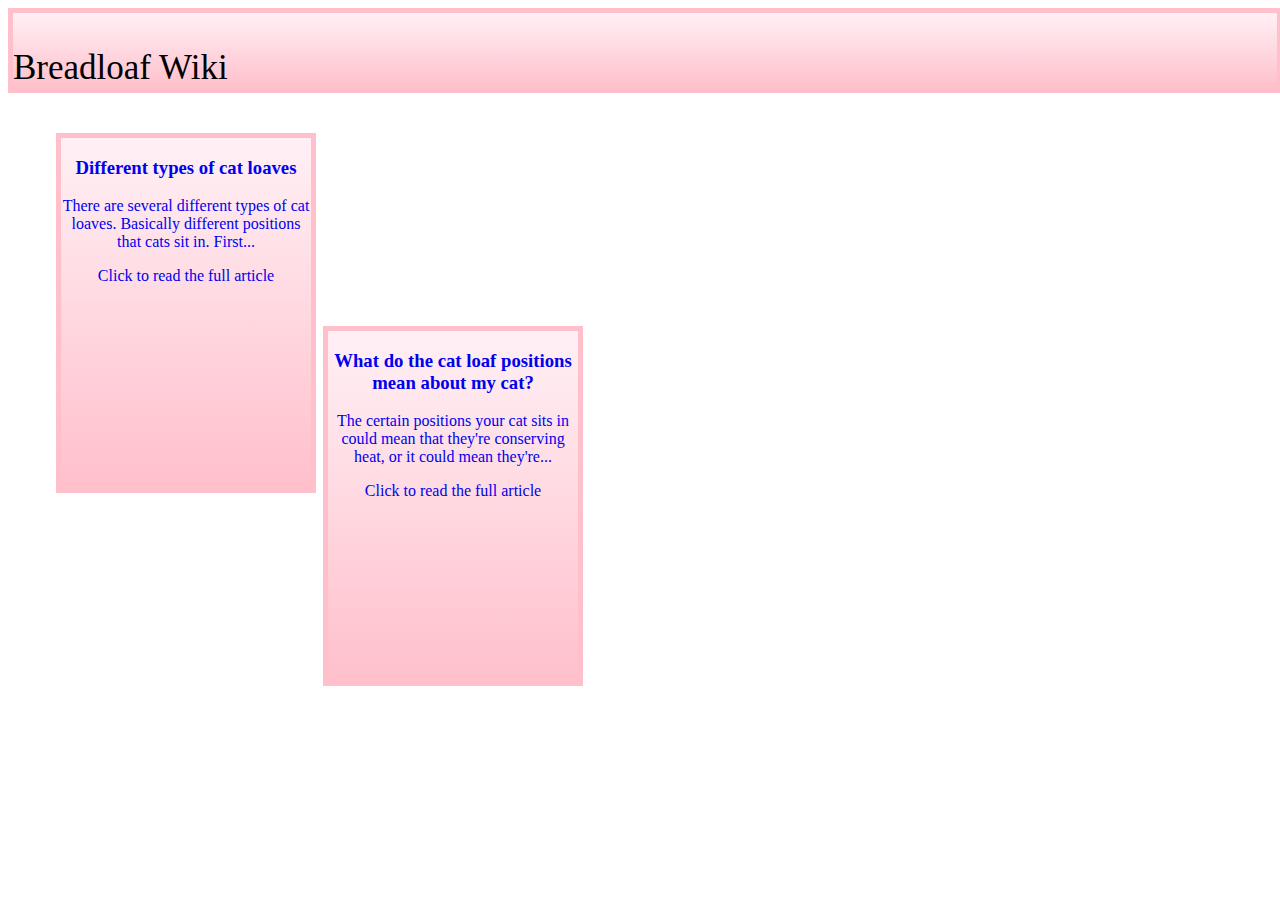
<file: index.html>
<!DOCTYPE html>
<html>

<head>
  <meta charset="utf-8">
  <meta name="viewport" content="width=device-width">
  <title>Breadloaf Wiki</title>
  <link href="style.css" rel="stylesheet" type="text/css" />
</head>

<style>
  .header {
    background-image: linear-gradient(lavenderblush, pink);
    border: 5px solid;
    border-color: pink;
    font-family: Verdana;
    font-size: 35px;
    width: 100%;
    height: 75px;
    text-indent: 0.4in
    text-shadow: 1px 1px 3px hotpink;
  }
  .article-preview {
    background-image: linear-gradient(lavenderblush, pink);
    border: 5px solid;
    border-color: pink;
    font-family: Verdana;
    width: 250px;
    height: 350px;
    text-align: center;
    margin-left: 0.5in;
    float: left;
  }
  .article-preview2 {
    background-image: linear-gradient(lavenderblush, pink);
    border: 5px solid;
    border-color: pink;
    font-family: Verdana;
    width: 250px;
    height: 350px;
    text-align: center;
    margin-left: 0.5in;
    float: left;
    position: absolute;
    bottom: 214px; left: 275px;
  }

  .spacer {
    height: 0.25in
  }
</style>

<body>
  <div class="header">
    <p>   Breadloaf Wiki</p>
  </div>
  
  <div class="spacer">
    <p> 
     
     
    </p>
  </div>
  
  <a href=article1.html>
    
    <div class="article-preview">
    <h3>Different types of cat loaves</h3>
    <p>There are several different types of cat loaves. Basically different positions that cats sit in. First...</p>
    <p> </p>
    <p>Click to read the full article</p>
    </div>
    
    
  </a>

  <div class="spacer">
    <p></p>
  </div>
  
  <a href=article2.html>
  
  <div class="article-preview2">
    <h3>What do the cat loaf positions mean about my cat?</h3>
    <p>The certain positions your cat sits in could mean that they're conserving heat, or it could mean they're...</p>
    <p> </p>
    <p>Click to read the full article</p>
  </div>
    

  </a>
  
  <script src="script.js"></script>
  
</body>

</html>
</file>
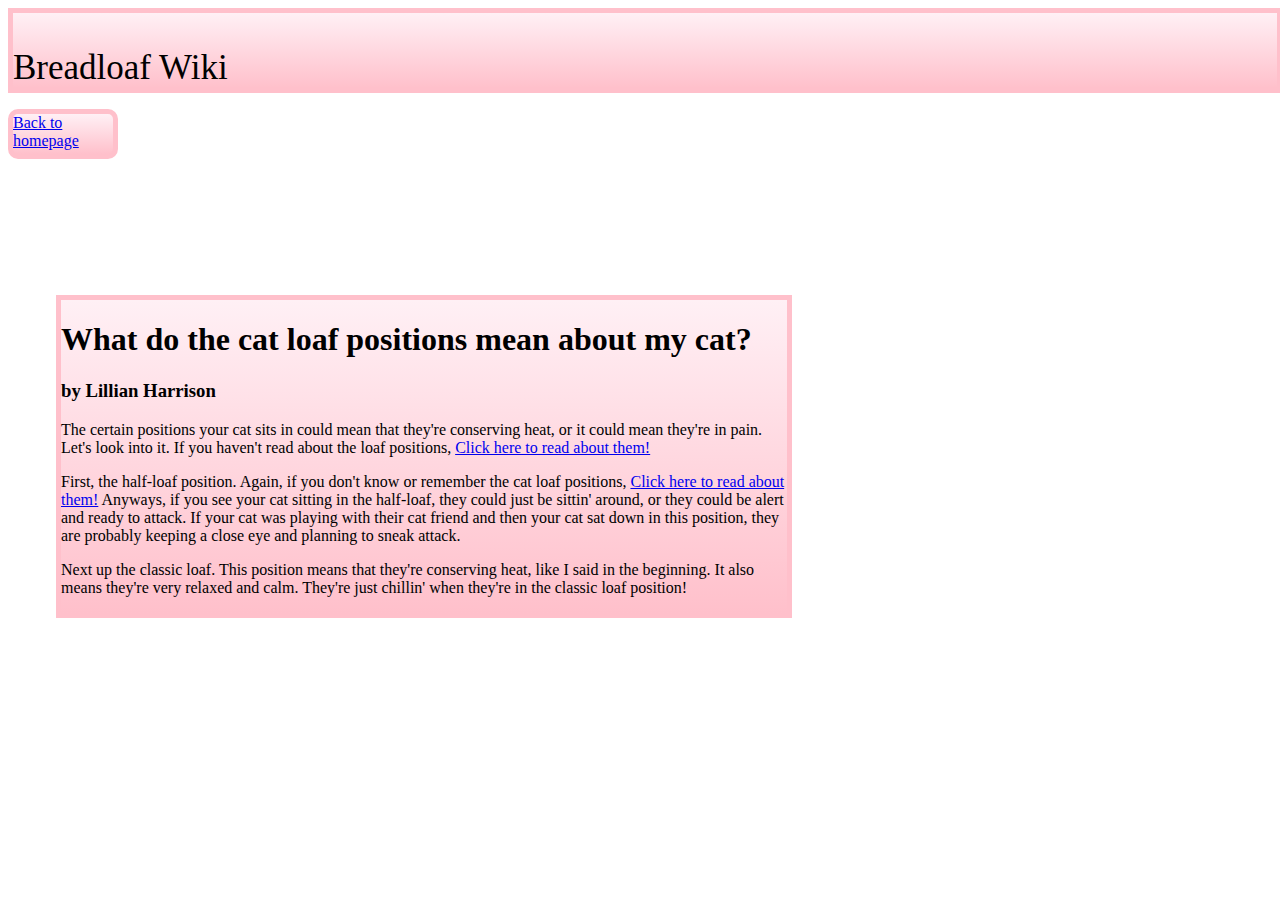
<file: article2.html>
<!DOCTYPE html>
<html>

<head>
  <meta charset="utf-8">
  <meta name="viewport" content="width=device-width">
  <title>Different types of cat loaves - Breadloaf Wiki</title>
  <link href="style.css" rel="stylesheet" type="text/css" />
</head>

<style>
  .header {
    background-image: linear-gradient(lavenderblush, pink);
    border: 5px solid;
    border-color: pink;
    font-family: Verdana;
    font-size: 35px;
    width: 100%;
    height: 75px;
    text-indent: 0.4in
    text-shadow: 1px 1px 3px hotpink;
  }
  .headerbutton {
    background-image: linear-gradient(lavenderblush, pink);
    border: 5px solid;
    border-color: pink;
    font-family: Verdana;
    width: 100px;
    height: 40px;
    text-indent: 0.4in
    text-shadow: 1px 1px 3px hotpink;
    border-radius: 10px;
  }
  .article {
    background-image: linear-gradient(lavenderblush, pink);
    border: 5px solid;
    border-color: pink;
    font-family: Verdana;
    margin-top: 1in;
    margon-bottom: 0.5in;
    margin-left: 0.5in;
    margin-right: 5in;
    text-align: left;
    text-indent: 0.4in
    border-radius: 10px;
  }

  .spacer {
    height: 0.25in
  }
</style>

<body>
  <div class="header">
    <p>   Breadloaf Wiki</p>
  </div>
  <div class="spacer">
    <p> 
     
     
    </p>
  <div class="headerbutton">
      <a href=index.html>Back to homepage</a>
  </div>

  <div class="spacer">
    <p> 
     
     
    </p>
  </div>
    
    <div class="article">
    <h1>What do the cat loaf positions mean about my cat?</h1>
    <h3>by Lillian Harrison</h3>
    <p>The certain positions your cat sits in could mean that they're conserving heat, or it could mean they're in pain. Let's look into it. If you haven't read about the loaf positions, <a href=article1.html>Click here to read about them!</a></p>
    <p>First, the half-loaf position. Again, if you don't know or remember the cat loaf positions, <a href=article1.html>Click here to read about them!</a> Anyways, if you see your cat sitting in the half-loaf, they could just be sittin' around, or they could be alert and ready to attack. If your cat was playing with their cat friend and then your cat sat down in this position, they are probably keeping a close eye and planning to sneak attack.</p>
    <p>Next up the classic loaf. This position means that they're conserving heat, like I said in the beginning. It also means they're very relaxed and calm. They're just chillin' when they're in the classic loaf position!</p>
    </div>
    
  <script src="script.js"></script>
</body>

</html>
</file>
<file: style.css>
index.html {
  width: 100%;
  height: 100%;
  background-color: aliceblue;
</file>
